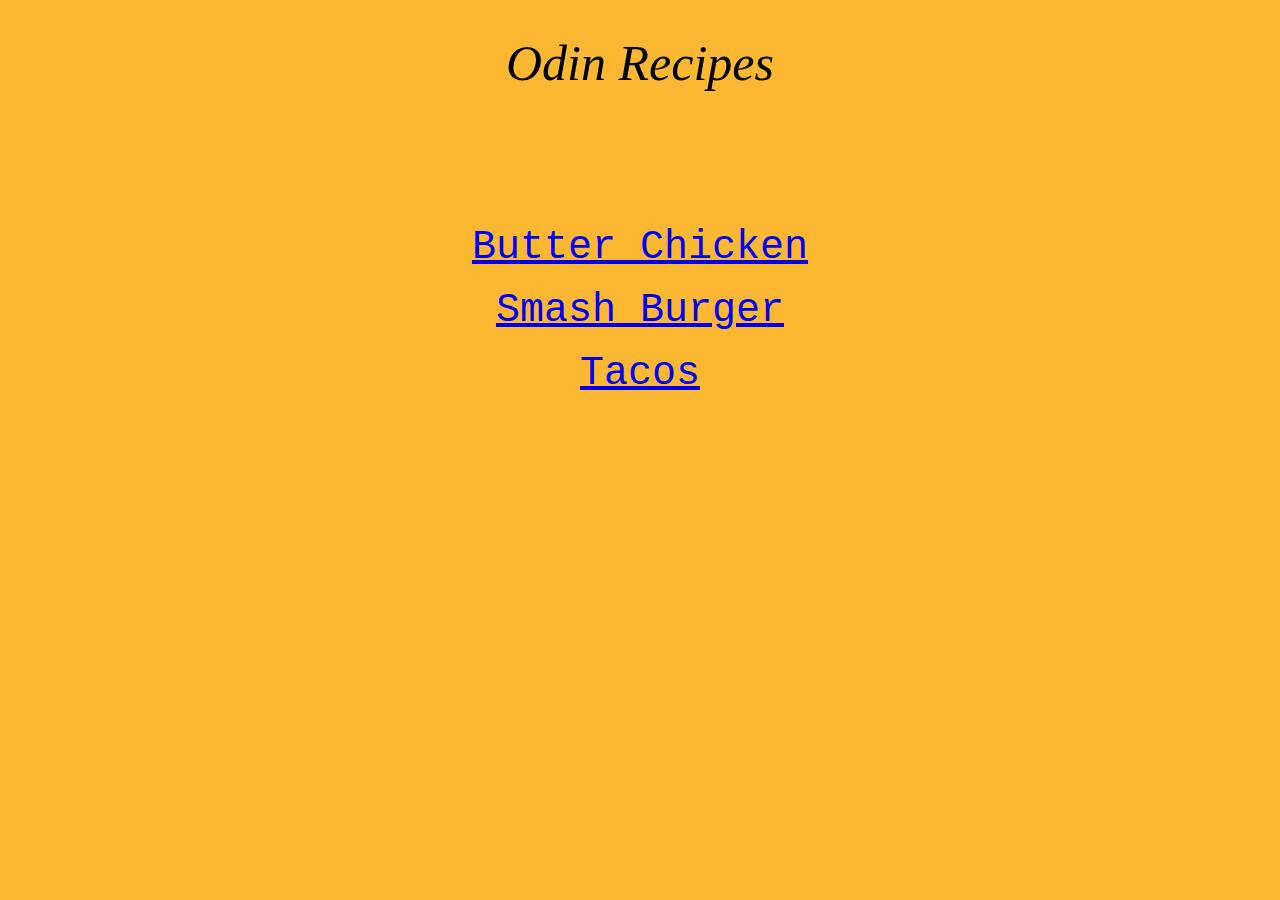
<file: index.html>
<!DOCTYPE html>
<html lang="en">

<head>
    <meta charset="UTF-8">
    <meta http-equiv="X-UA-Compatible" content="IE=edge">
    <meta name="viewport" content="width=h1, initial-scale=1.0">
    <link rel="stylesheet" href="Styles.css" type="text/css" />
</head>

<body>


    <title>Odin Recipes</title>
    </head>

    <body class="index">
        <h1 id="Odin">Odin Recipes</h1>

        <div>
            <a href="recipes/Butterchicken.html" class="recipes" id="butter"> Butter Chicken </a> <br><br>

            <a href="recipes/smashburg.html" class="recipes" id="burg"> Smash Burger </a> <br><br>

            <a href="recipes/tacos.html" class="recipes" id="taco"> Tacos </a> <br>
        </div>
    </body>

</html>
</file>
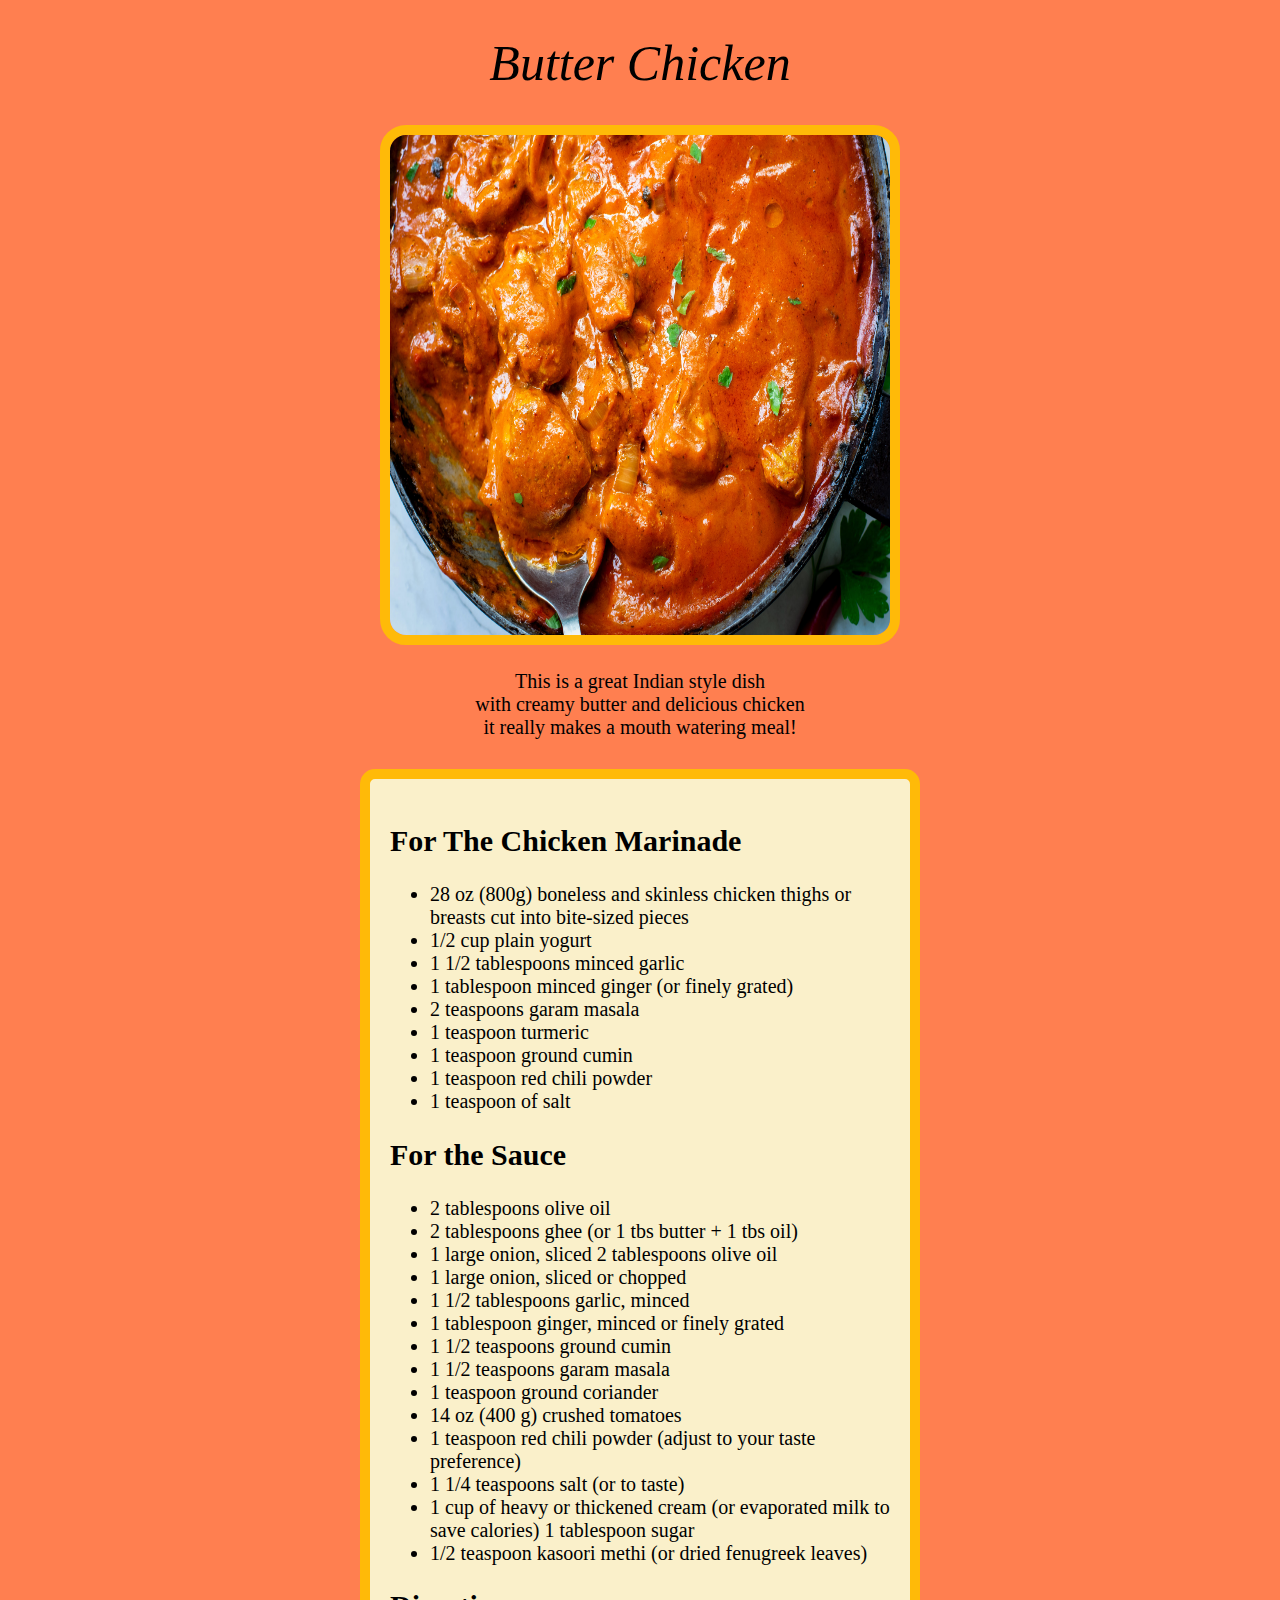
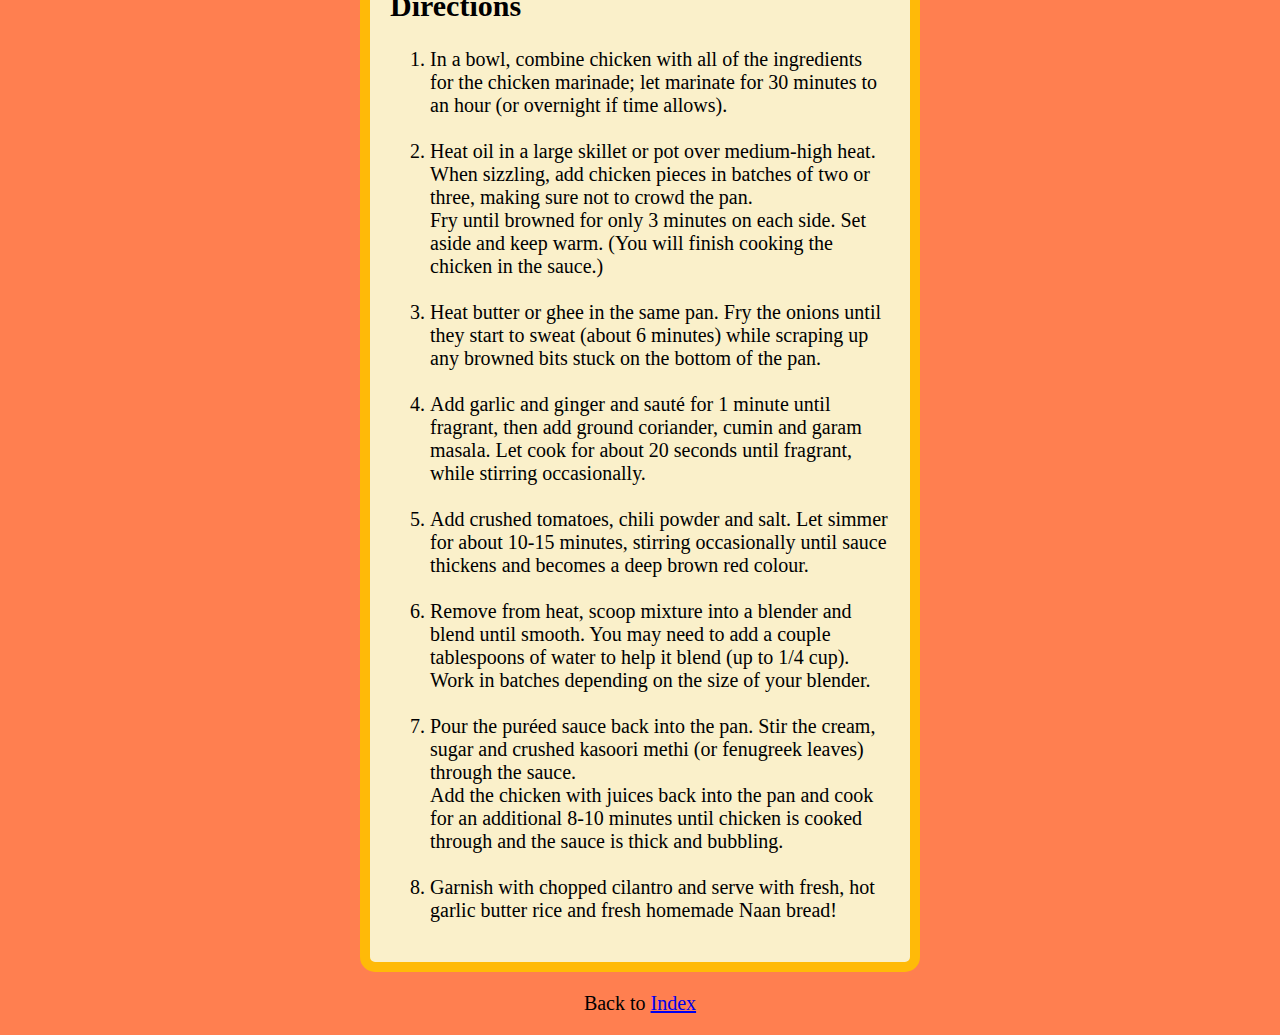
<file: recipes/Butterchicken.html>
<!DOCTYPE html>
<html lang="en">

<head>
    <meta charset="UTF-8">
    <meta http-equiv="X-UA-Compatible" content="IE=edge">
    <meta name="viewport" content="width=device-width, initial-scale=1.0">
    <link rel="stylesheet" href="../Styles.css">
    <title>Butter Chicken</title>
</head>

<body class="chicken">
    <h1>Butter Chicken</h1>
    <img src="../recipes/Butter.jpg" width="500" height="500" alt="Creamy Delicious butter Chicken">


    <p>This is a great Indian style dish <br>
        with creamy butter and delicious chicken <br>
        it really makes a mouth watering meal!</p>


    <div id="chickenbox">
        <h2>For The Chicken Marinade</h2>
        <ul>
            <li>28 oz (800g) boneless and skinless chicken thighs or breasts cut into bite-sized pieces</li>
            <li>1/2 cup plain yogurt</li>
            <li>1 1/2 tablespoons minced garlic</li>
            <li>1 tablespoon minced ginger (or finely grated)</li>
            <li>2 teaspoons garam masala</li>
            <li>1 teaspoon turmeric</li>
            <li>1 teaspoon ground cumin</li>
            <li>1 teaspoon red chili powder</li>
            <li>1 teaspoon of salt</li>
        </ul>


        <h2>For the Sauce</h2>
        <ul>
            <li>2 tablespoons olive oil</li>
            <li>2 tablespoons ghee (or 1 tbs butter + 1 tbs oil)</li>
            <li>1 large onion, sliced 2 tablespoons olive oil</li>
            <li>1 large onion, sliced or chopped</li>
            <li>1 1/2 tablespoons garlic, minced</li>
            <li>1 tablespoon ginger, minced or finely grated</li>
            <li>1 1/2 teaspoons ground cumin</li>
            <li>1 1/2 teaspoons garam masala</li>
            <li>1 teaspoon ground coriander</li>
            <li>14 oz (400 g) crushed tomatoes</li>

            <li>1 teaspoon red chili powder (adjust to your taste preference)</li>
            <li>1 1/4 teaspoons salt (or to taste)</li>
            <li>1 cup of heavy or thickened cream (or evaporated milk to save calories)
                1 tablespoon sugar</li>
            <li>1/2 teaspoon kasoori methi (or dried fenugreek leaves)</li>
        </ul>


        <h2>Directions </h2>
        <ol>
            <li>In a bowl, combine chicken with all of the ingredients
                for the chicken marinade; let marinate for 30 minutes
                to an hour (or overnight if time allows).</li>
            <br>
            <li>Heat oil in a large skillet or pot over medium-high heat. When sizzling, add chicken pieces in batches
                of
                two or three,
                making sure not to crowd the pan.
                <br>Fry until browned for only 3 minutes on each side.
                Set aside and keep warm. (You will finish cooking the chicken in the sauce.)
            </li>
            <br>
            <li>Heat butter or ghee in the same pan.
                Fry the onions until they start to sweat (about 6 minutes)
                while scraping up any browned bits stuck on the bottom of the pan. </li>
            <br>
            <li>Add garlic and ginger and sauté for 1 minute until fragrant,
                then add ground coriander,
                cumin and garam masala.
                Let cook for about 20 seconds until fragrant,
                while stirring occasionally.</li>
            <br>
            <li>Add crushed tomatoes, chili powder and salt. Let simmer for about 10-15 minutes, stirring occasionally
                until
                sauce thickens and becomes a deep brown red colour.</li>
            <br>
            <li>Remove from heat, scoop mixture into a blender and blend until smooth. You may need to add a couple
                tablespoons of water to help it blend (up to 1/4 cup). <br> Work in batches depending on the size of
                your
                blender.
            </li>
            <br>
            <li>Pour the puréed sauce back into the pan. Stir the cream, sugar and crushed kasoori methi (or fenugreek
                leaves) through the sauce. <br> Add the chicken with juices back into the pan and cook for an additional
                8-10
                minutes until chicken is cooked through and the sauce is thick and bubbling.</li>
            <br>
            <li>Garnish with chopped cilantro and serve with fresh, hot garlic butter rice and fresh homemade Naan
                bread!
            </li>
        </ol>
    </div>




    <footer>
        <p>Back to <a href="../index.html"> Index </a></p>
    </footer>
</body>

</html>
</file>
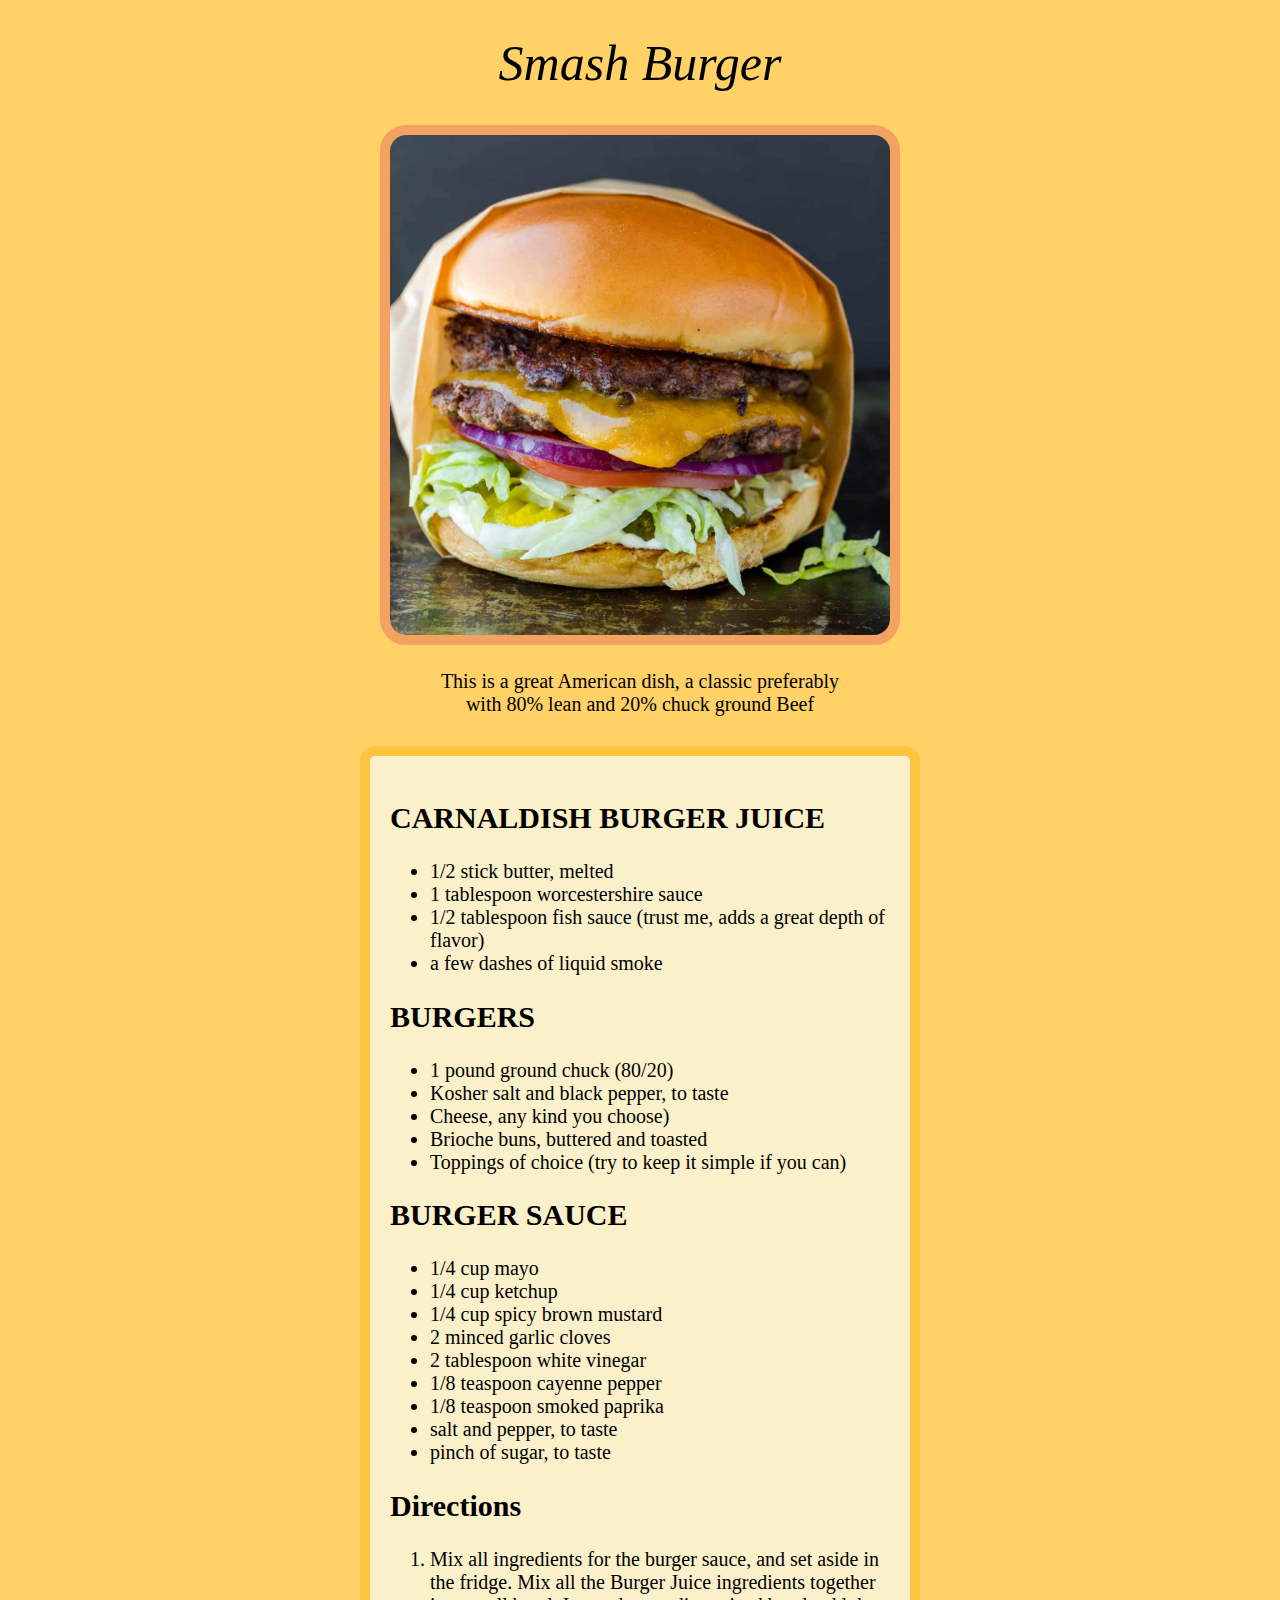
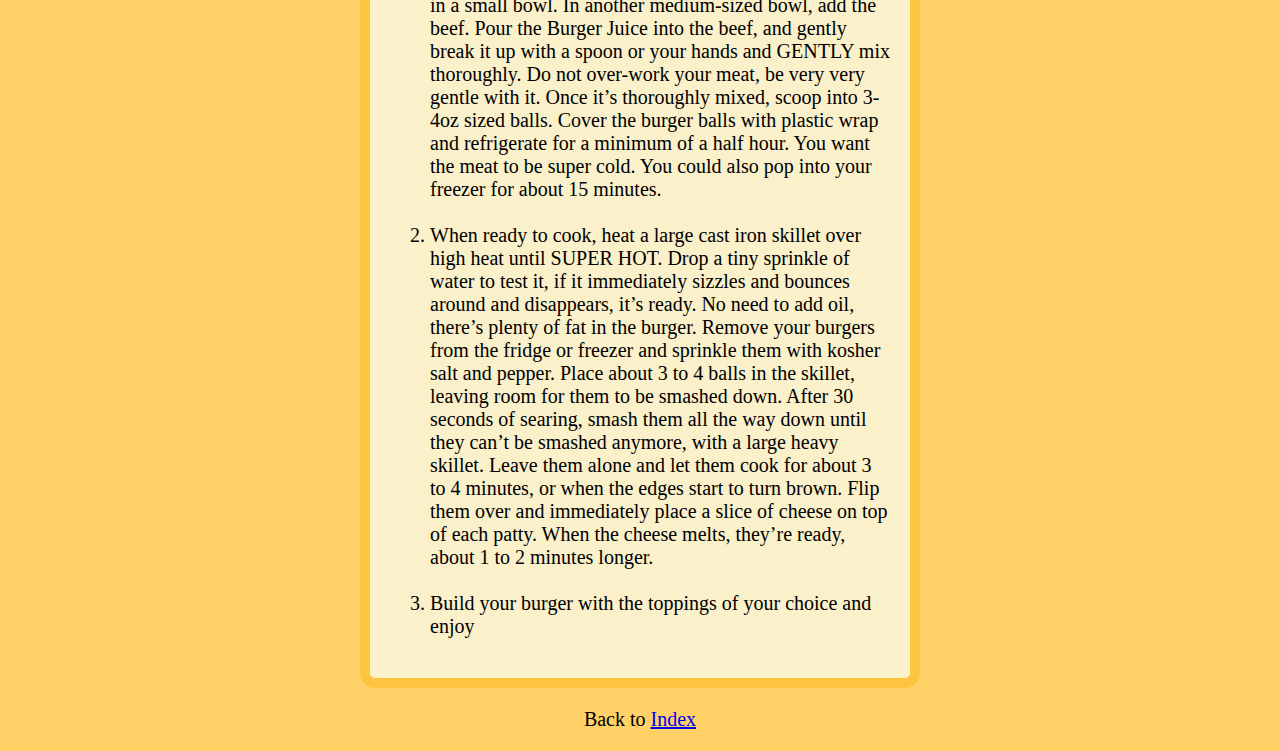
<file: recipes/smashburg.html>
<!DOCTYPE html>
<html lang="en">

<head>
    <meta charset="UTF-8">
    <meta http-equiv="X-UA-Compatible" content="IE=edge">
    <meta name="viewport" content="width=device-width, initial-scale=1.0">
    <link rel="stylesheet" href="../Styles.css" type="text/css" />
    <title>Smash Burger</title>
</head>

<body class="burg">
    <h1>Smash Burger</h1>
    <img src="../recipes/BURGER.jpg" class="burg" width="500" height="500" alt="A tasty lookin Burg">

    <p>This is a great American dish, a classic preferably <br> with 80% lean and 20% chuck ground Beef</p>

    <div id="burgbox">

        <h2> CARNALDISH BURGER JUICE</h2>
        <ul>
            <li> 1/2 stick butter, melted</li>
            <li> 1 tablespoon worcestershire sauce </li>
            <li> 1/2 tablespoon fish sauce (trust me, adds a great depth of flavor)</li>
            <li> a few dashes of liquid smoke</li>
        </ul>

        <h2>BURGERS</h2>
        <ul>
            <li> 1 pound ground chuck (80/20)</li>
            <li> Kosher salt and black pepper, to taste</li>
            <li>Cheese, any kind you choose) </li>
            <li> Brioche buns, buttered and toasted </li>
            <li> Toppings of choice (try to keep it simple if you can)</li>
        </ul>
        <h2> BURGER SAUCE</h2>
        <ul>
            <li>1/4 cup mayo </li>
            <li>1/4 cup ketchup </li>
            <li>1/4 cup spicy brown mustard </li>
            <li>2 minced garlic cloves </li>
            <li> 2 tablespoon white vinegar</li>
            <li>1/8 teaspoon cayenne pepper </li>
            <li> 1/8 teaspoon smoked paprika</li>
            <li> salt and pepper, to taste </li>
            <li> pinch of sugar, to taste</li>
        </ul>

        <h2>Directions</h2>
        <ol>

            <li> Mix all ingredients for the burger sauce, and set aside in the fridge.
                Mix all the Burger Juice ingredients together in a small bowl.
                In another medium-sized bowl, add the beef.
                Pour the Burger Juice into the beef, and gently break it up with a spoon or your hands and GENTLY mix
                thoroughly. Do not over-work your meat, be very very gentle with it. Once it’s thoroughly mixed, scoop
                into
                3-4oz sized balls. Cover the burger balls with plastic wrap and refrigerate for a minimum of a half
                hour.
                You want the meat to be super cold. You could also pop into your freezer for about 15 minutes.
            </li>
            <br>
            <li>

                When ready to cook, heat a large cast iron skillet over high heat until SUPER HOT. Drop a tiny sprinkle
                of
                water to test it, if it immediately sizzles and bounces around and disappears, it’s ready. No need to
                add
                oil, there’s plenty of fat in the burger. Remove your burgers from the fridge or freezer and sprinkle
                them
                with kosher salt and pepper. Place about 3 to 4 balls in the skillet, leaving room for them to be
                smashed
                down. After 30 seconds of searing, smash them all the way down until they can’t be smashed anymore, with
                a
                large heavy skillet. Leave them alone and let them cook for about 3 to 4 minutes, or when the edges
                start to
                turn brown. Flip them over and immediately place a slice of cheese on top of each patty. When the cheese
                melts, they’re ready, about 1 to 2 minutes longer.
            </li>
            <br>
            <li>


                Build your burger with the toppings of your choice and enjoy
            </li>


        </ol>
    </div>
</body>
<Footer>
    <p>Back to <a href="../index.html"> Index </a></p>
</Footer>

</html>
</file>
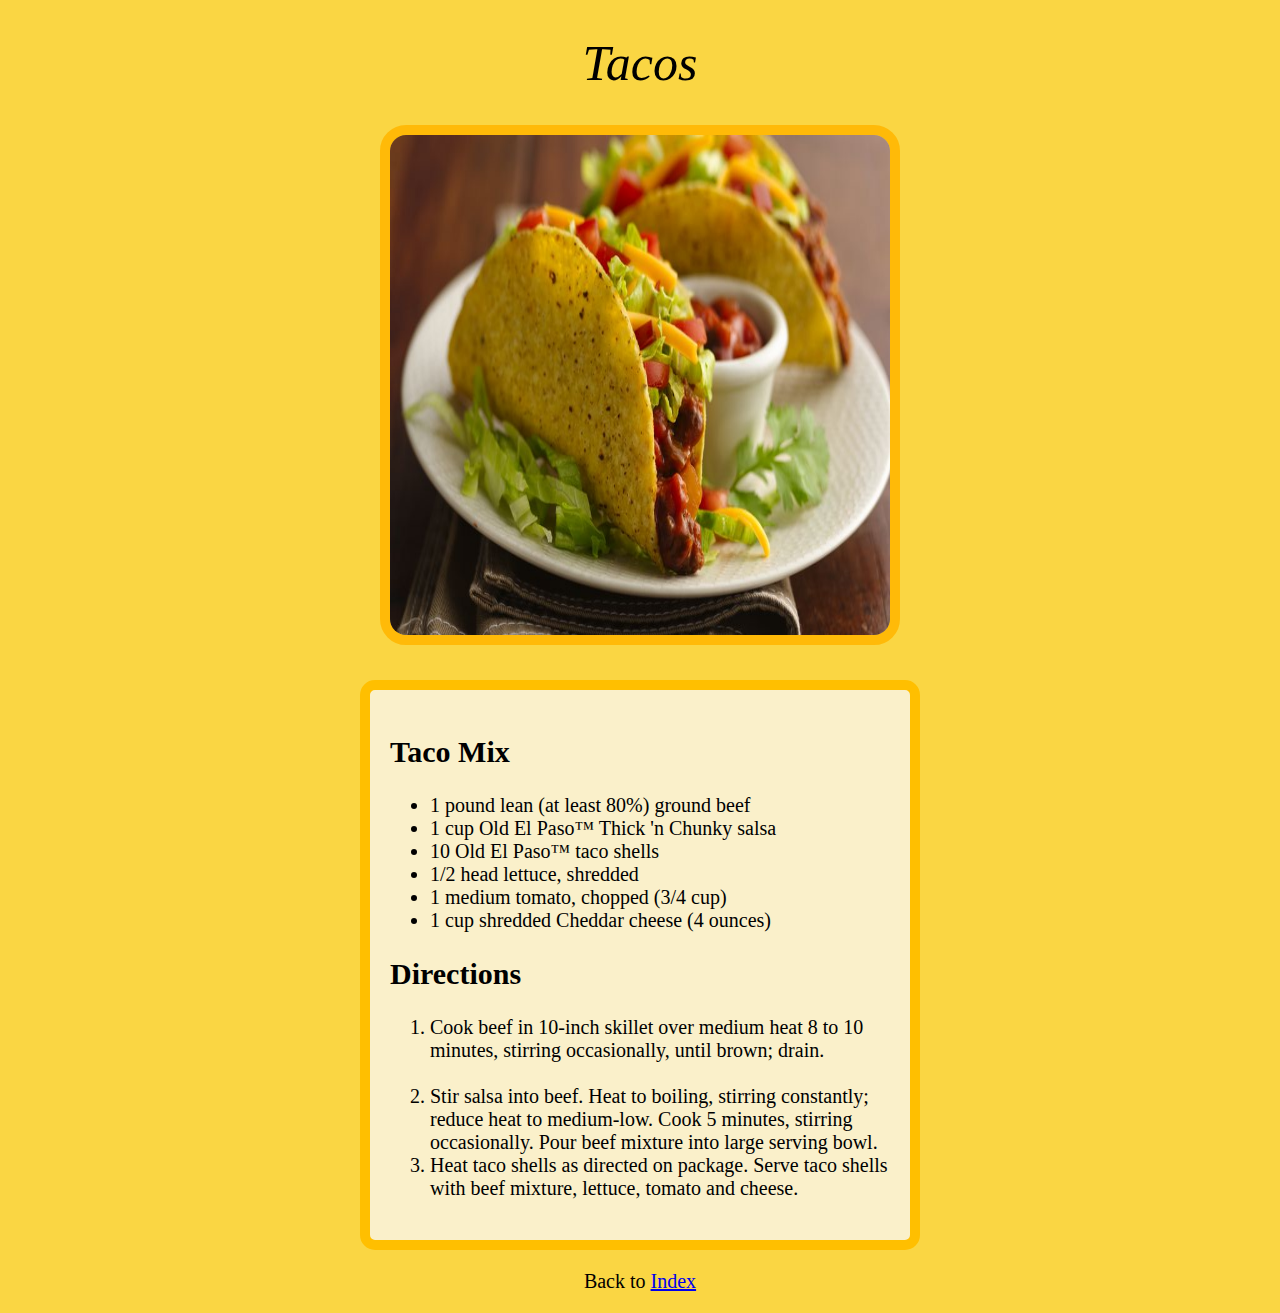
<file: recipes/tacos.html>
<!DOCTYPE html>
<html lang="en">

<head>
    <meta charset="UTF-8">
    <meta http-equiv="X-UA-Compatible" content="IE=edge">
    <meta name="viewport" content="width=device-width, initial-scale=1.0">
    <link rel="stylesheet" href="../Styles.css" type="text/css" />
    <title>Ground Beef Tacos</title>
</head>


<body class="taco">
    <h1>Tacos</h1>
    <img src="../recipes/TACO.jpg" class="taco" width="500" height="500" alt="A TACO!">


    <div id="tacobox">

        <h2> Taco Mix</h2>
        <ul>
            <li>1 pound lean (at least 80%) ground beef</li>
            <li> 1 cup Old El Paso™ Thick 'n Chunky salsa</li>
            <li>10 Old El Paso™ taco shells</li>
            <li> 1/2 head lettuce, shredded</li>
            <li> 1 medium tomato, chopped (3/4 cup)</li>
            <li> 1 cup shredded Cheddar cheese (4 ounces)</li>
        </ul>


        <h2>Directions</h2>
        <ol>

            <li> Cook beef in 10-inch skillet over medium heat 8 to 10 minutes,
                stirring occasionally, until brown; drain.</li> <br>

            <li> Stir salsa into beef. Heat to boiling, stirring constantly; reduce heat to medium-low.
                Cook 5 minutes, stirring occasionally. Pour beef mixture into large serving bowl.</li>

            <li> Heat taco shells as directed on package. Serve taco shells with beef mixture, lettuce, tomato and
                cheese. </li>

        </ol>
    </div>

    <footer>
        <p>Back to <a href="../index.html"> Index </a></p>
    </footer>
</body>

</html>
</file>
<file: Styles.css>
h1 {

text-align: center;
    font-size: 50px;
    font-family: tahoma;
    font-weight: 100; 
    font-style:italic;
}

h2 {
    font-family: tahoma;

}

#Odin{
    padding-bottom: 100px;
}

body.index{

text-align: center;
background-color: #fdb833;

}


.recipes {
    font-size: 40px;
    font-family: Courier;
    text-align:center;

}



#butter:hover {
    font-size: 35px;
    color: coral;
  
}

#burg:hover {
  
    font-size: 30px;
    color: coral;

}

#taco:hover{
    font-size: 30px;
    color:coral;

}

div{
    text-align: center;

}

img{
    border: 10px #ffba08 solid;
    border-radius: 5%;
    object-position: center top;

}

body.chicken{
    background:coral;
    font-size:20px;
    text-align: center;


}
body.burg {
    font-size:20px;
    text-align: center;
    background-color:#ffd166;
}

body.taco  {

    font-size:20px;
    text-align: center;
    background-color:#fad643;


}


footer {
    text-align: center;
}

#chickenbox{
    
    display:block;
    margin:auto;
    border: 10px solid #ffba08;
    border-radius: 15px;
    padding: 20px;
    margin-top: 30px;
    width: max(250px,500px);
    text-align: left;
    background-color: #faf0ca;

}

#burgbox {
    
    display:block;
    margin:auto;
    border: 10px solid #fdc43f;
    border-radius: 15px;
    padding: 20px;
    margin-top: 30px;
    width: max(250px,500px);
    text-align: left;
    background-color: #faf0ca; 
}

#tacobox{

    display:block;
    margin:auto;
    border: 10px solid #ffbf00;
    border-radius: 15px;
    padding: 20px;
    margin-top: 30px;
    width: max(250px,500px);
    text-align: left;
    background-color: #faf0ca; 


}

img.burg {
    border: 10px #f4a261 solid;
    border-radius: 5%;
    object-position: center top;
}
</file>
